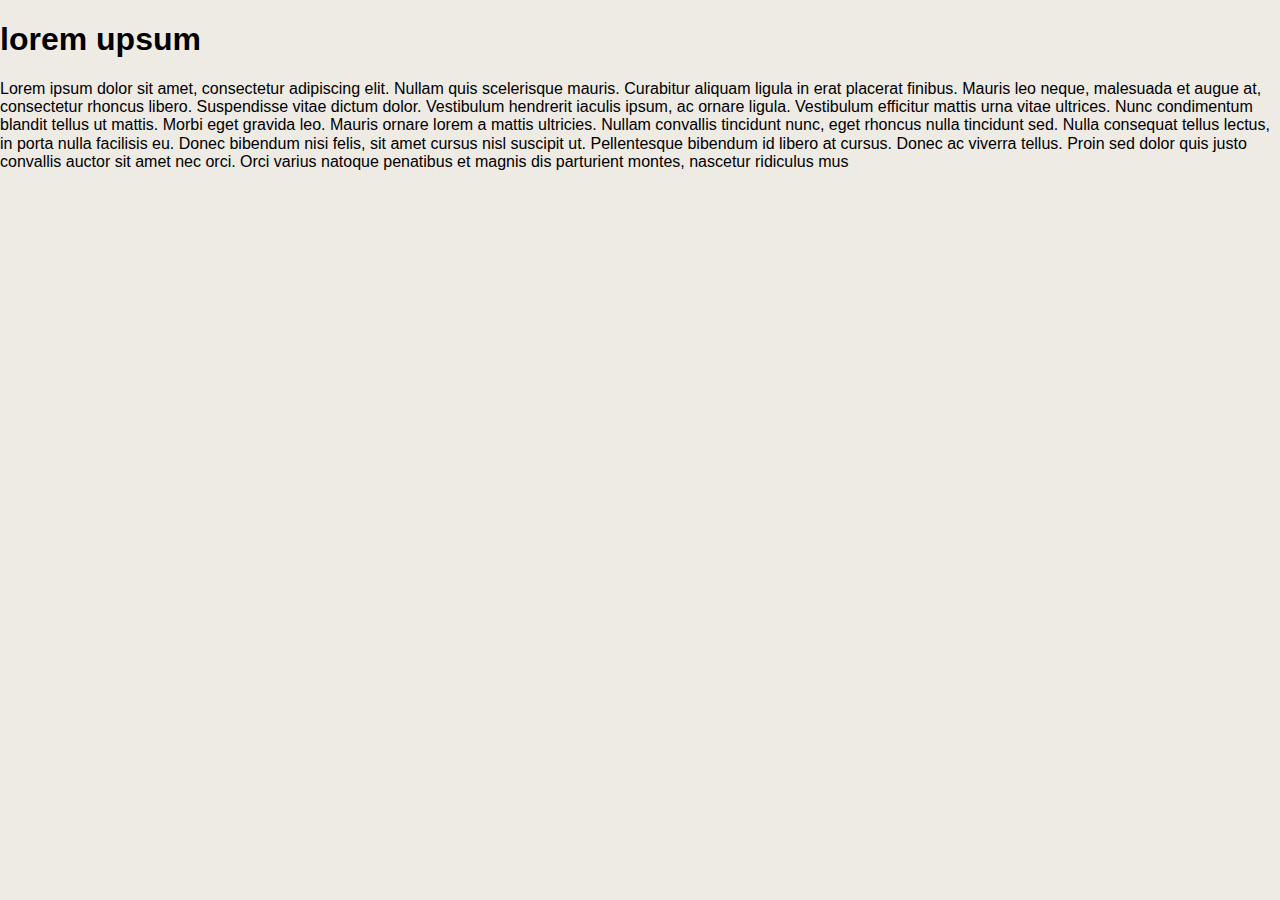
<file: Brief_1_Template boutique de jeux en ligne/index.html>
<!DOCTYPE html>
<html lang="en">
<head>
    <meta charset="UTF-8">
    <meta name="description" content="Acheter de jeux de notre grande sélection. Jouer à la demande">
    <meta name="viewport" content="width=device-width, initial-scale=1.0">
    <title>jeux en demande</title>
    <link rel="stylesheet" href="normalize.css">
    <link rel="stylesheet" href="style.css">
</head>
<body>
    <h1>lorem upsum</h1>
    <p>Lorem ipsum dolor sit amet, consectetur adipiscing elit. Nullam quis scelerisque mauris. Curabitur aliquam ligula in erat placerat finibus. Mauris leo neque, malesuada et augue at, consectetur rhoncus libero. Suspendisse vitae dictum dolor. Vestibulum hendrerit iaculis ipsum, ac ornare ligula. Vestibulum efficitur mattis urna vitae ultrices. Nunc condimentum blandit tellus ut mattis. Morbi eget gravida leo. Mauris ornare lorem a mattis ultricies. Nullam convallis tincidunt nunc, eget rhoncus nulla tincidunt sed. Nulla consequat tellus lectus, in porta nulla facilisis eu. Donec bibendum nisi felis, sit amet cursus nisl suscipit ut. Pellentesque bibendum id libero at cursus. Donec ac viverra tellus. Proin sed dolor quis justo convallis auctor sit amet nec orci. Orci varius natoque penatibus et magnis dis parturient montes, nascetur ridiculus mus</p>

</body>
</html>
</file>
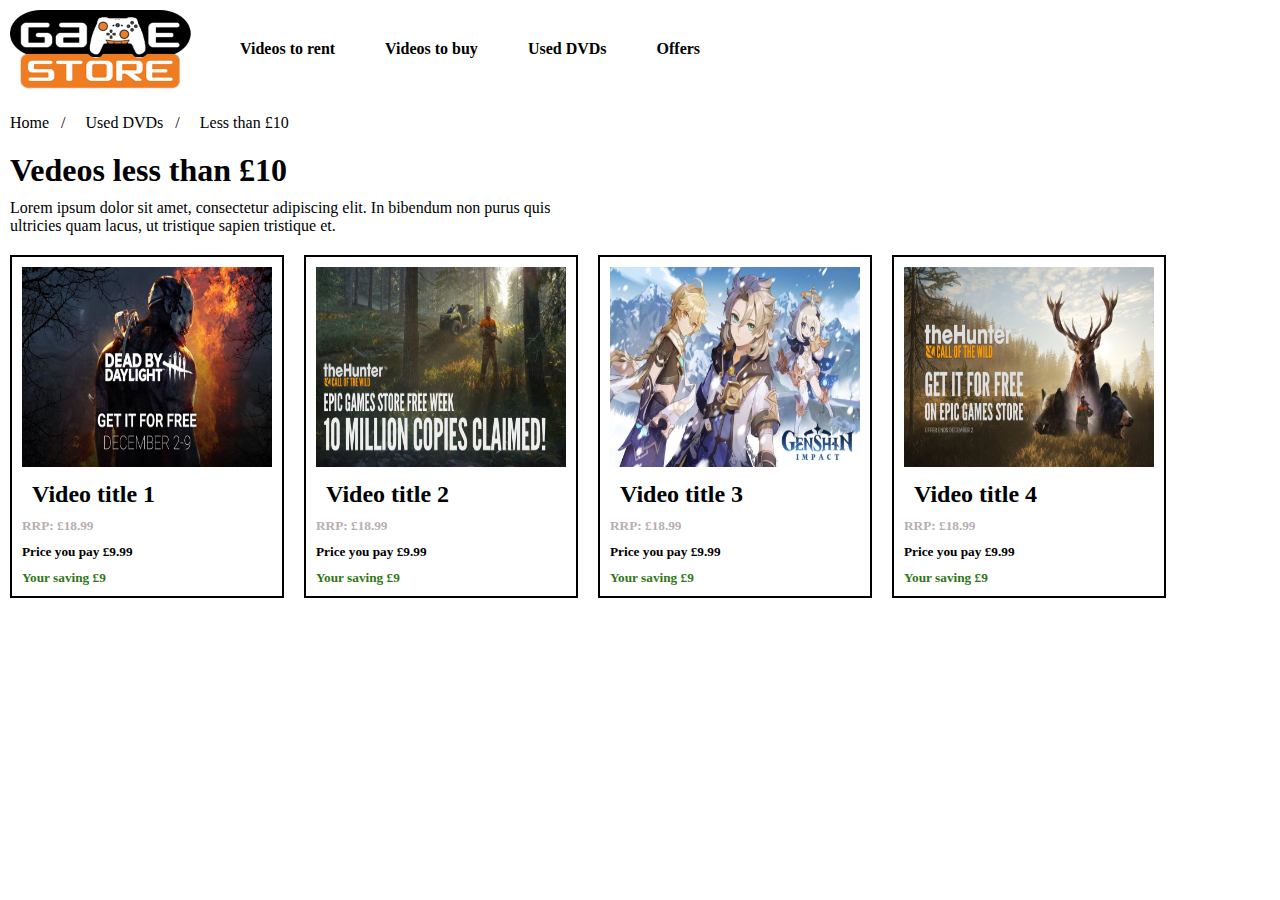
<file: Brief_2_Page d'accueil du magasin de vidéo/index.html>
<!DOCTYPE html>
<html lang="en">
  <head>
    <meta charset="UTF-8" />
    <meta name="viewport" content="width=device-width, initial-scale=1.0" />
    <title>Document</title>
    <link rel="stylesheet" href="style.css" />
  </head>
  <body>
    <header>
      <div class="logo"><img src="img/logo.png" alt="gamestore" /></div>
      <div class="menu">
        <ul>
          <li><a href="#">Videos to rent</a></li>
          <li><a href="#">Videos to buy</a></li>
          <li><a href="#">Used DVDs</a></li>
          <li><a href="#">Offers</a></li>
        </ul>
      </div>
    </header>
    <nav>
      <ol>
        <li><a href="#">Home &nbsp; /</a></li>
        <li><a href="#">Used DVDs &nbsp; /</a></li>
        <li><a href="#">Less than £10</a></li>
      </ol>
    </nav>
    <section>
      <h1>Vedeos less than £10</h1>
      <p>
        Lorem ipsum dolor sit amet, consectetur adipiscing elit. In bibendum non
        purus quis<br />
        ultricies quam lacus, ut tristique sapien tristique et.
      </p>

      <div class="list_product">
        <div>
          <img src="img/img1.jfif" alt="product_card" />
          <h2>Video title 1</h2>
          <h5 class="RRP">RRP: £18.99</h5>
          <h5>Price you pay £9.99</h5>

          <h5 class="sv">Your saving £9</h5>
        </div>
        <div>
          <img src="img/img2.jfif" alt="product_card" />
          <h2>Video title 2</h2>
          <h5 class="RRP">RRP: £18.99</h5>
          <h5>Price you pay £9.99</h5>
          <h5 class="sv">Your saving £9</h5>
        </div>
        <div>
          <img src="img/img3.jfif" alt="product_card" />
          <h2>Video title 3</h2>
          <h5 class="RRP">RRP: £18.99</h5>
          <h5>Price you pay £9.99</h5>
          <h5 class="sv">Your saving £9</h5>
        </div>
        <div>
          <img src="img/img4.jfif" alt="product_card" />
          <h2>Video title 4</h2>
          <h5 class="RRP">RRP: £18.99</h5>
          <h5 class="price">Price you pay £9.99</h5>
          <h5 class="sv">Your saving £9</h5>
        </div>
      </div>
    </section>
    <footer></footer>
  </body>
</html>
</file>
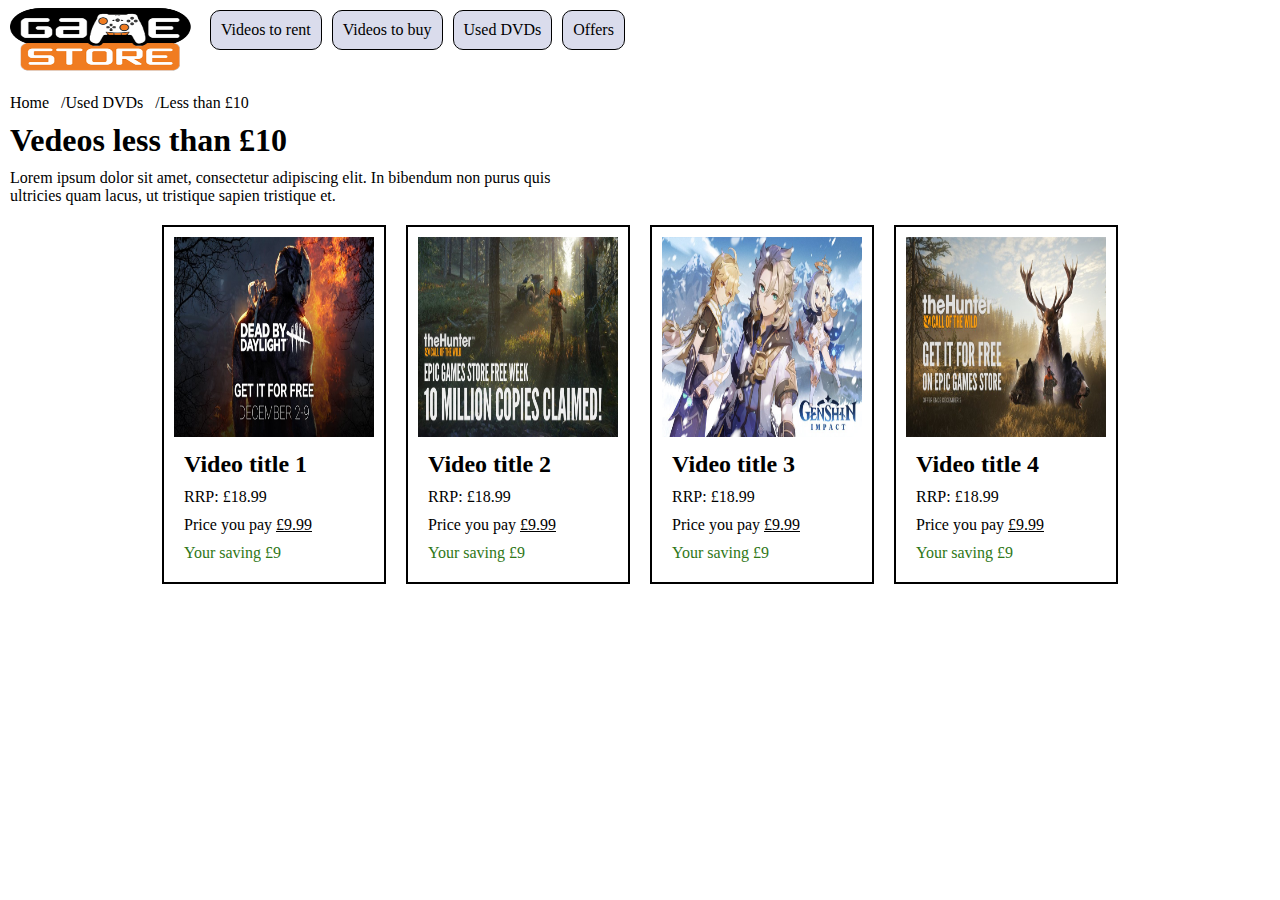
<file: Brief_3_Remodeler les cartes de produits des magasins vidéo en une page web adaptable/index.html>
<!DOCTYPE html>
<html lang="en">
  <head>
    <meta charset="UTF-8" />
    <meta name="viewport" content="width=device-width, initial-scale=1.0" />
    <title>Page d'accueil</title>
    <link rel="stylesheet" href="style.css" />
  </head>
  <body>
    <header>
      <div class="logo"><img src="img/logo.png" alt="gamestore" /></div>
      <nav>
        <ul>
          <li><a href="#">Videos to rent</a></li>
          <li><a href="#">Videos to buy</a></li>
          <li><a href="#">Used DVDs</a></li>
          <li><a href="#">Offers</a></li>
        </ul>
      </nav>
    </header>
    <main>
      <ol>
        <li><a href="#">Home &nbsp; /</a></li>
        <li><a href="#">Used DVDs &nbsp; /</a></li>
        <li><a href="#">Less than £10</a></li>
      </ol>
      <section>
        <h1>Vedeos less than £10</h1>
        <p>
          Lorem ipsum dolor sit amet, consectetur adipiscing elit. In bibendum
          non purus quis<br />
          ultricies quam lacus, ut tristique sapien tristique et.
        </p>
        <div class="list_product">
          <div>
            <img src="img/img1.jfif" alt="product_card" />
            <h2>Video title 1</h2>
            <p class="RRP">RRP: £18.99</p>
            <p class="price">Price you pay <span>£9.99</span></p>
            <p class="sv">Your saving £9</p>
          </div>
          <div>
            <img src="img/img2.jfif" alt="product_card" />
            <h2>Video title 2</h2>
            <p class="RRP">RRP: £18.99</p>
            <p class="price">Price you pay <span>£9.99</span></p>
            <p class="sv">Your saving £9</p>
          </div>
          <div>
            <img src="img/img3.jfif" alt="product_card" />
            <h2>Video title 3</h2>
            <p class="RRP">RRP: £18.99</p>
            <p class="price">Price you pay <span>£9.99</span></p>
            <p class="sv">Your saving £9</p>
          </div>
          <div>
            <img src="img/img4.jfif" alt="product_card" />
            <h2>Video title 4</h2>
            <p class="RRP">RRP: £18.99</p>
            <p class="price">Price you pay <span>£9.99</span></p>
            <p class="sv">Your saving £9</p>
          </div>
        </div>
      </section>
    </main>
    <footer></footer>
  </body>
</html>
</file>
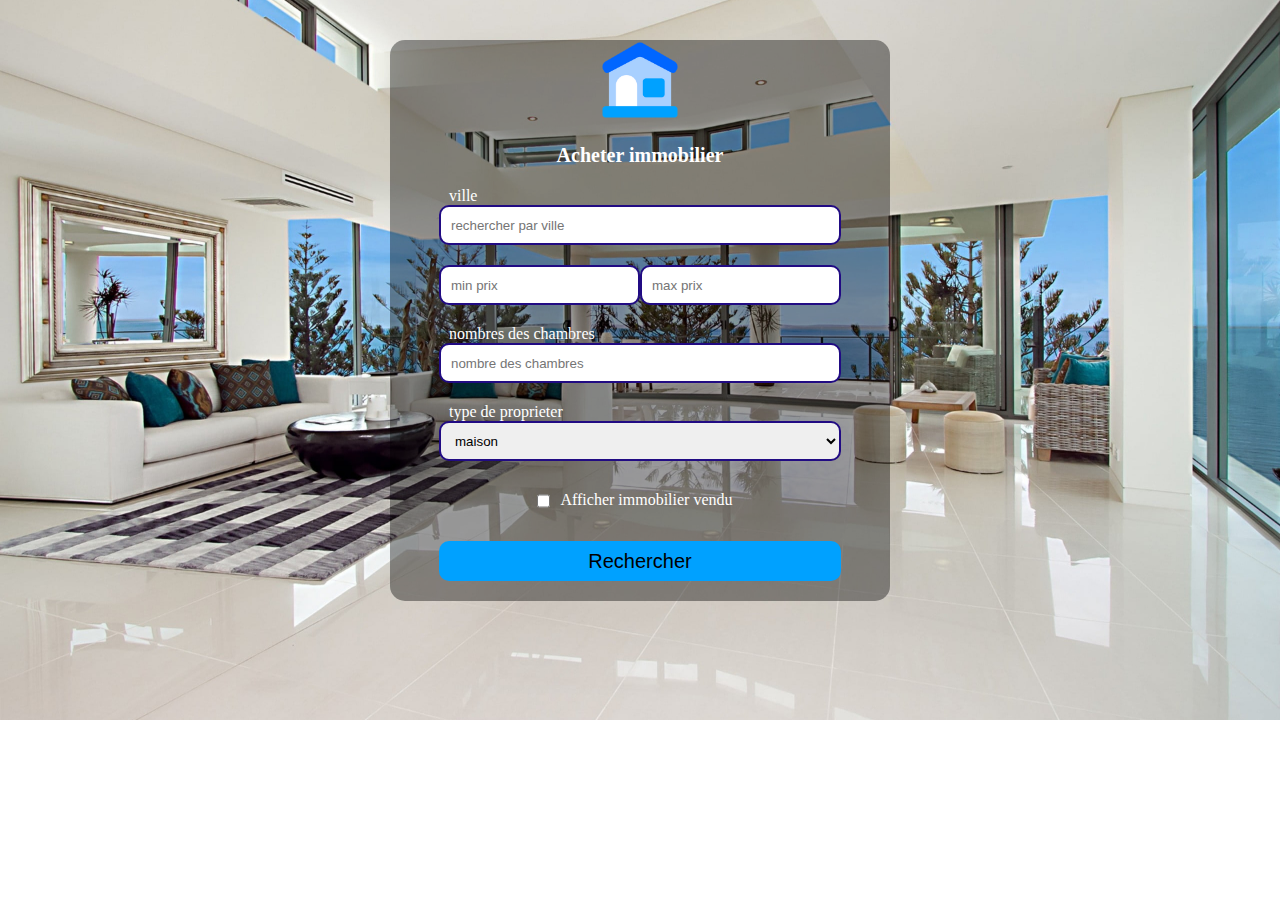
<file: brief_4_formulaire/index.html>
<!DOCTYPE html>
<html lang="en">
  <head>
    <meta charset="UTF-8" />
    <meta name="viewport" content="width=device-width, initial-scale=1.0" />
    <link rel="stylesheet" href="style.css" />
    <title>Acheter immobilier</title>
  </head>
  <body>
    <main>
      <div class="form">
        <div class="logo">
          <img src="img/logo.png" alt="logo" />
        </div>
        <h1>Acheter immobilier</h1>
        <form>
          <div class="ville">
            <label for="ville">ville</label>
            <input
              type="text"
              id="ville"
              name="ville"
              placeholder="rechercher par ville"
            />
          </div>
          <div class="prix">
            <input type="number" name="minprix" placeholder="min prix" />
            <input type="number" name="maxprix" placeholder="max prix" />
          </div>
          <div class="chambres">
            <label for="chambres">nombres des chambres</label>
            <input
              type="number"
              id="chambres"
              name="chambres"
              placeholder="nombre des chambres"
            />
          </div>
          <div class="chambres">
            <label for="proprieter">type de proprieter</label>
            <select name="proprieter" id="proprieter">
              <option value="maison">maison</option>
              <option value="studio">studio</option>
              <option value="salle">salle</option>
            </select>
          </div>
          <div class="checkbox">
            <input type="checkbox" id="checkbox" name="checkbox" />
            <label for="checkbox">Afficher immobilier vendu</label>
          </div>
          <div class="submit">
            <input type="submit" name="Rechrcher" value="Rechercher" />
          </div>
        </form>
      </div>
    </main>
  </body>
</html>
</file>
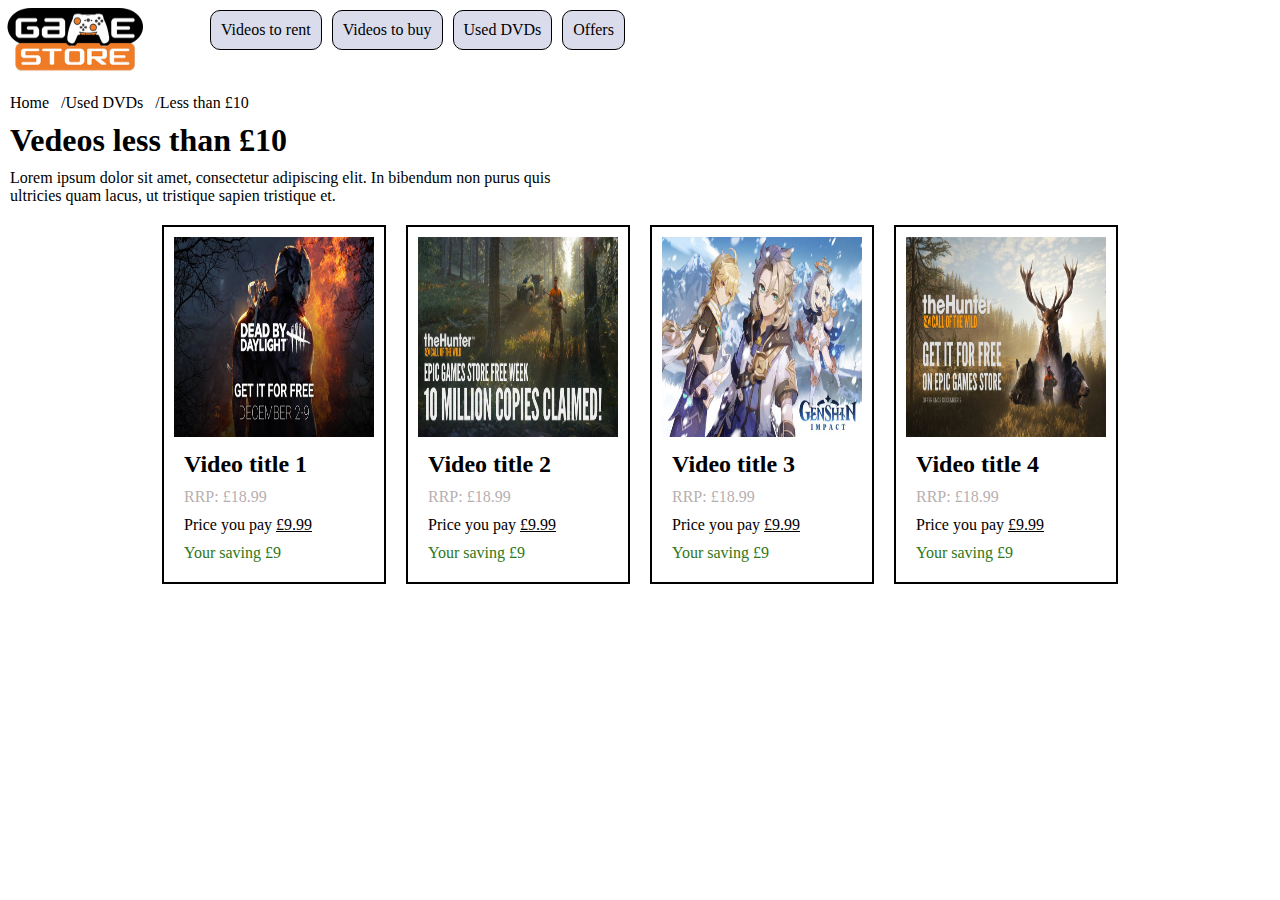
<file: Remodeler les cartes de produits des magasins vidéo en une page web adaptable/index.html>
<!DOCTYPE html>
<html lang="en">
  <head>
    <meta charset="UTF-8" />
    <meta name="viewport" content="width=device-width, initial-scale=1.0" />
    <title>Document</title>
    <link rel="stylesheet" href="style.css" />
  </head>
  <body>
    <header>
      <div class="logo"><img src="img/logo.png" alt="gamestore" /></div>
      <div class="menu">
        <ul>
          <li><a href="#">Videos to rent</a></li>
          <li><a href="#">Videos to buy</a></li>
          <li><a href="#">Used DVDs</a></li>
          <li><a href="#">Offers</a></li>
        </ul>
      </div>
    </header>
    <nav>
      <ol>
        <li><a href="#">Home &nbsp; /</a></li>
        <li><a href="#">Used DVDs &nbsp; /</a></li>
        <li><a href="#">Less than £10</a></li>
      </ol>
    </nav>
    <section>
      <h1>Vedeos less than £10</h1>
      <p>
        Lorem ipsum dolor sit amet, consectetur adipiscing elit. In bibendum non
        purus quis<br />
        ultricies quam lacus, ut tristique sapien tristique et.
      </p>

      <div class="list_product">
        <div>
          <img src="img/img1.jfif" alt="product_card" />
          <h2>Video title 1</h2>
          <p class="RRP">RRP: £18.99</p>
          <p class="price">Price you pay <span>£9.99</span></p>
          <p class="sv">Your saving £9</p>
        </div>
        <div>
          <img src="img/img2.jfif" alt="product_card" />
          <h2>Video title 2</h2>
          <p class="RRP">RRP: £18.99</p>
          <p class="price">Price you pay <span>£9.99</span></p>
          <p class="sv">Your saving £9</p>
        </div>
        <div>
          <img src="img/img3.jfif" alt="product_card" />
          <h2>Video title 3</h2>
          <p class="RRP">RRP: £18.99</p>
          <p class="price">Price you pay <span>£9.99</span></p>
          <p class="sv">Your saving £9</p>
        </div>
        <div>
          <img src="img/img4.jfif" alt="product_card" />
          <h2>Video title 4</h2>
          <p class="RRP">RRP: £18.99</p>
          <p class="price">Price you pay <span>£9.99</span></p>
          <p class="sv">Your saving £9</p>
        </div>
      </div>
    </section>
    <footer></footer>
  </body>
</html>
</file>
<file: Brief_1_Template boutique de jeux en ligne/style.css>
body{
    box-sizing: border-box;
    font-family:Arial, Helvetica, sans-serif;
    background-color: #eeeae4;
}
</file>
<file: Brief_2_Page d'accueil du magasin de vidéo/style.css>
* {
  padding: 0;
  margin: 0;
  box-sizing: border-box;
}
header {
  display: flex;
}
header .logo img {
  height: 100px;
  width: 200px;
}
header .menu {
  margin-top: 30px;
}
header ul {
  list-style: none;
  display: flex;
}
header ul li {
  margin-left: 30px;
  font-weight: bold;
  background-color: rgb(255, 255, 255);
  padding: 10px;
  text-align: center;
  border-radius: 10px;
}
a {
  text-decoration: none;
  color: black;
}
a:hover {
  text-decoration: underline;
}
nav ol {
  display: flex;
  list-style: none;
}
nav ol li {
  margin: 10px;
}
section h1,
p {
  margin: 10px;
}

section .list_product {
  display: flex;
}
section .list_product div {
  border: solid black 2px;
  padding: 10px;
  margin: 10px;
  width: fit-content;
}
section .list_product img {
  width: 250px;
  height: 200px;
}
section .list_product h2 {
  margin: 10px;
}
section .list_product h5 {
  margin-top: 10px;
}
section .list_product .RRP {
  color: #b8afaf;
}
section .list_product .sv {
  color: #2f7718;
}

/* media quiery pour site responsive*/
@media screen and (max-width: 992px) {
  section .list_product {
    display: grid;
    grid-template-columns: repeat(2, 1fr);
  }
}

@media screen and (max-width: 600px) {
  section .list_product {
    display: inline-block;
  }
  header ul {
    display: inline-block;
  }
  header ul li {
    margin: 10px;
  }
}
</file>
<file: Brief_3_Remodeler les cartes de produits des magasins vidéo en une page web adaptable/style.css>
* {
  margin: 0;
  padding: 0;
  box-sizing: border-box;
}
a {
  text-decoration: none;
  color: black;
}
header .logo {
  text-align: center;
}
header .logo img {
  width: 150px;
  height: 80px;
}

header ul {
  display: flex;
  list-style: none;
  justify-content: center;
}
header li {
  border: solid 1px black;
  padding: 10px;
  background-color: #dadcec;
  border-radius: 10px;
}
main ol {
  display: flex;
  margin: 10px;
  list-style: none;
}
section h1 {
  margin: 10px;
}
section p {
  margin: 10px;
}
section .list_product {
  display: flex;
  flex-direction: column;
  align-items: center;
}
section .list_product div {
  border: solid 2px black;
  width: fit-content;
  padding: 10px;
  margin: 10px;
}
section .list_product img {
  width: 350px;
  height: 300px;
}
section .list_product h2 {
  margin: 10px;
}
section .list_product h5 {
  margin-top: 10px;
}
section .list_product p .RRP {
  color: #8d8d8d;
}
section .list_product .price span {
  text-decoration: underline;
}
section .list_product .sv {
  color: #2f7718;
}

/* media query for responsive */
@media screen and (min-width: 600px) {
  section .list_product {
    display: flex;
    flex-direction: row;
    align-items: center;
    flex-wrap: wrap;
    justify-content: center;
  }
}

@media screen and (min-width: 992px) {
  section {
    width: 100%;
  }
  section .list_product {
    display: flex;
    flex-direction: row;
    align-items: center;
    flex-wrap: nowrap;
  }
  section .list_product img {
    width: 200px;
    height: 200px;
  }
  header .logo {
    justify-content: start;
    width: fit-content;
  }
  header .logo img {
    width: 200px;
    height: 80px;
  }

  header ul {
    display: flex;
    list-style: none;
    justify-content: center;
  }
  header nav {
    position: absolute;
    top: 10px;
    left: 200px;
  }
  header li {
    border: solid 1px black;
    padding: 10px;
    margin-left: 10px;
    background-color: #dadcec;
    border-radius: 10px;
  }
  main ol {
    display: flex;
    margin: 10px;
    list-style: none;
  }
}
</file>
<file: brief_4_formulaire/style.css>
* {
  margin: 0;
  padding: 0;
  box-sizing: border-box;
}
body {
  height: 600px;
  background-image: url(img/background.jpg);
  background-size: cover;
  background-repeat: no-repeat;
}
.logo img {
  width: 80px;
}
h1 {
  margin-top: 20px;
  font-size: 20px;
  color: white;
}
label {
  color: white;
  margin: 10px;
}
main {
  display: flex;
  flex-direction: column;
  align-items: center;
  justify-content: center;
}
.form {
  display: flex;
  flex-direction: column;
  justify-content: center;
  align-items: center;
  width: 500px;
  background-color: rgba(0, 0, 0, 0.39);
  border-radius: 15px;
  width: 400px;
  margin-top: 40px;
}
form div {
  margin-top: 20px;
}
input,
select {
  width: 100%;
  height: 35px;
  padding: 5px 10px;
  border-radius: 10px;
  border: solid rgb(33, 11, 131) 2px;
}
.prix {
  display: grid;
  grid-template-columns: 50% 50%;
}
.checkbox input {
  width: auto;
}
.checkbox {
  display: flex;
  flex-direction: row;
  justify-content: center;
}
.submit input {
  border-style: none;
  background-color: #00a1ff;
  color: rgb(0, 0, 0);
  text-align: center;
  margin-bottom: 20px;
  font-size: 20px;
}

/*media query pour responsive le site web*/
@media screen and (min-width: 992px) {
  .form {
    width: 500px;
  }
  input,
  select {
    width: 100%;
    height: 40px;
    padding: 5px 10px;
    border-radius: 10px;
  }
}
</file>
<file: Remodeler les cartes de produits des magasins vidéo en une page web adaptable/style.css>
* {
  margin: 0;
  padding: 0;
  box-sizing: border-box;
}
a {
  text-decoration: none;
  color: black;
}
header .logo {
  text-align: center;
}
header .logo img {
  width: 150px;
  height: 80px;
}

header ul {
  display: flex;
  list-style: none;
  justify-content: center;
}
header li {
  border: solid 1px black;
  padding: 10px;
  background-color: #dadcec;
  border-radius: 10px;
}
nav ol {
  display: flex;
  margin: 10px;
  list-style: none;
}
section h1 {
  margin: 10px;
}
section p {
  margin: 10px;
}
section .list_product {
  display: flex;
  flex-direction: column;
  align-items: center;
}
section .list_product div {
  border: solid 2px black;
  width: fit-content;
  padding: 10px;
  margin: 10px;
}
section .list_product img {
  width: 350px;
  height: 300px;
}
section .list_product h2 {
  margin: 10px;
}
section .list_product h5 {
  margin-top: 10px;
}
section .list_product .RRP {
  color: #b8afaf;
}
section .list_product .price span {
  text-decoration: underline;
}
section .list_product .sv {
  color: #2f7718;
}

/* media query for responsive */
@media screen and (min-width: 600px) {
  section .list_product {
    display: flex;
    flex-direction: row;
    align-items: center;
    flex-wrap: wrap;
    justify-content: center;
  }
}

@media screen and (min-width: 992px) {
  section {
    width: 100%;
  }
  section .list_product {
    display: flex;
    flex-direction: row;
    align-items: center;
    flex-wrap: nowrap;
  }
  section .list_product img {
    width: 200px;
    height: 200px;
  }
  header .logo {
    justify-content: start;
    width: fit-content;
  }
  header .logo img {
    width: 150px;
    height: 80px;
  }

  header ul {
    display: flex;
    list-style: none;
    justify-content: center;
  }
  header .menu {
    position: absolute;
    top: 10px;
    left: 200px;
  }
  header li {
    border: solid 1px black;
    padding: 10px;
    margin-left: 10px;
    background-color: #dadcec;
    border-radius: 10px;
  }
  nav ol {
    display: flex;
    margin: 10px;
    list-style: none;
  }
}
</file>
